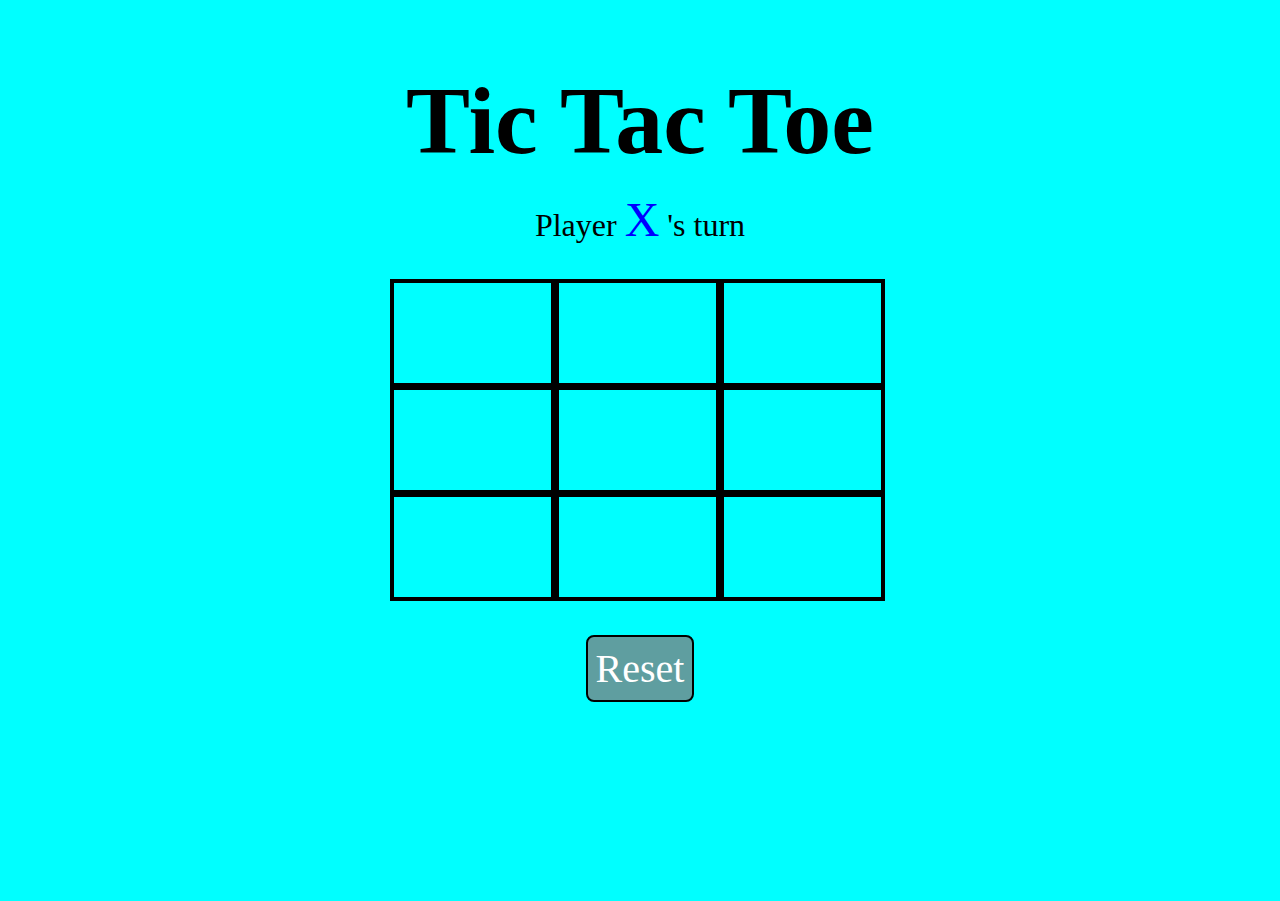
<file: index.html>
<!DOCTYPE html>
<html>

<head>
  <meta content="width=device-width, initial-scale=1, shrink-to-fit=no" name="viewport" />
  <title>Tic Tac Toe</title>
  <link href="style.css" rel="stylesheet">
</head>

<body>
  <main class="background">
    <section class="title">
      <h1>Tic Tac Toe</h1>
    </section>
    <section class="display">
      Player <span class="display-player playerX">X</span> 's turn
    </section>
    <section class="container">
      <div class="grid"></div>
      <div class="grid"></div>
      <div class="grid"></div>
      <div class="grid"></div>
      <div class="grid"></div>
      <div class="grid"></div>
      <div class="grid"></div>
      <div class="grid"></div>
      <div class="grid"></div>
    </section>
    <section class="display announcer hide"></section>
    <section class="controls">
      <button id="reset">Reset</button>
    </section>
  </main>
  <script src="interaction.js"></script>
</body>

</html>
</file>
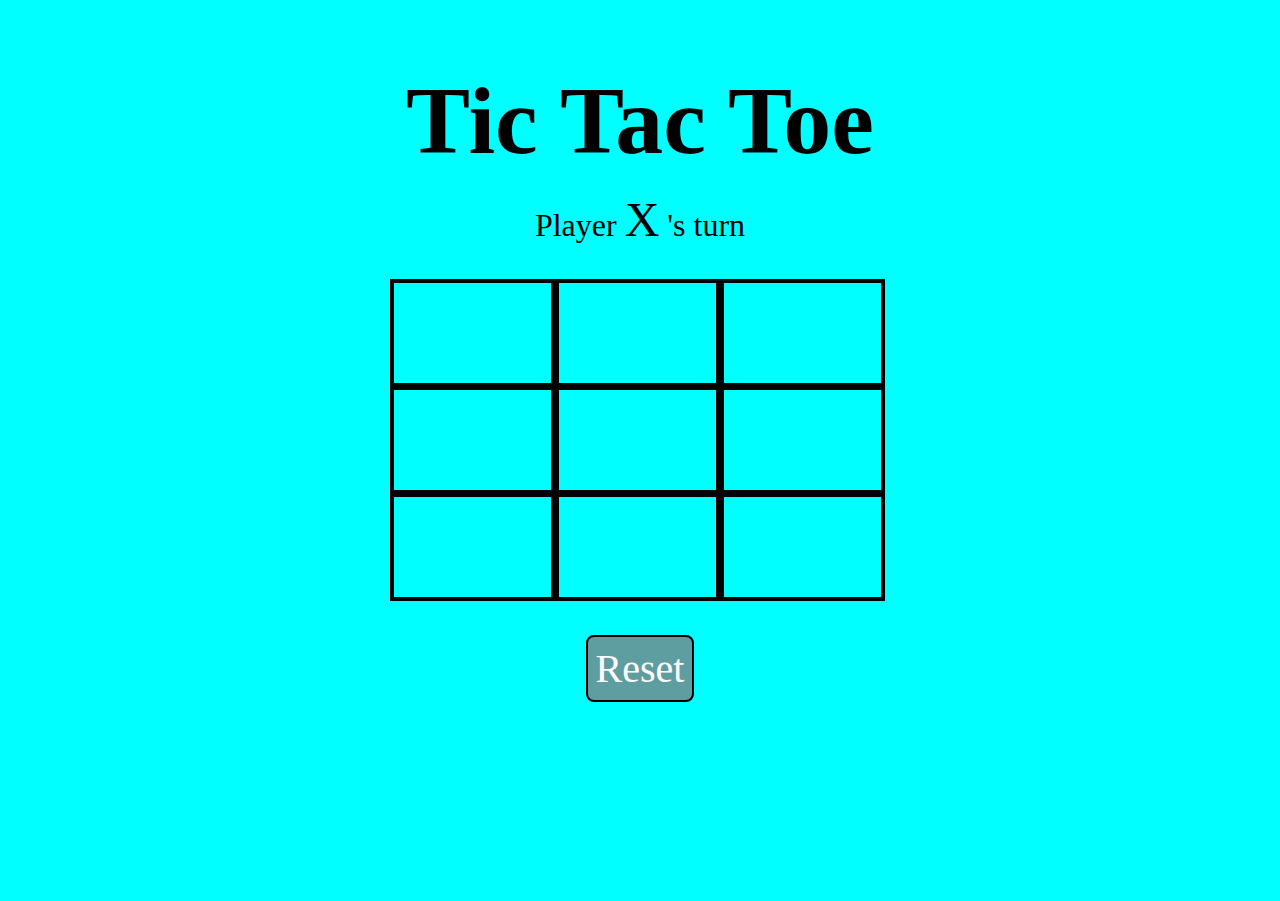
<file: Firts/index.html>
<!DOCTYPE html>
<html>

<head>
  <title>Tic Tac Toe</title>
  <link href="style.css" rel="stylesheet">
</head>

<body>
  <main class="background">
    <section class="title">
      <h1>Tic Tac Toe</h1>
    </section>
    <section class="display">
      Player <span class="display-player playerX">X</span> 's turn
    </section>
    <section class="container">
      <div class="grid"></div>
      <div class="grid"></div>
      <div class="grid"></div>
      <div class="grid"></div>
      <div class="grid"></div>
      <div class="grid"></div>
      <div class="grid"></div>
      <div class="grid"></div>
      <div class="grid"></div>
    </section>
    <section class="display announcer hide"></section>
    <section class="controls">
      <button id="reset">Reset</button>
    </section>
  </main>
  <script src="interaction.js"></script>
</body>

</html>
</file>
<file: style.css>
/* Remove browser default  paddings and margins */
*{
  padding: 0;
  margin: 0;
  font-family: Cambria, Cochin, Georgia, Times, 'Times New Roman', serif;
}
/* Styling the background and page texts*/
.background{
  background-color: aqua;
  height: 100vh;
  padding-top: 1px;
}
.title{
  color: black;
  text-align: center;
  font-size: 3em;
  margin-top: 5%;
}
.display{
  color: black;
  text-align: center;
  font-size: 2em;
  margin: 0.5em auto 1em auto;
}
/* Creating and styling the grid */
.container{
  margin: 0 auto;
  display: grid;
  grid-template-columns: 33% 33% 33%;
  grid-template-rows: 33% 33% 33%;
  max-width: 500px;
  max-height: 500px;
}
.grid{
  border: 4px solid black;
  min-width: 100px;
  min-height: 100px;
  display: flex;
  justify-content: center;
  align-items: center;
  cursor: pointer;
}
/* Styling the reset button */
.controls{
  display: flex;
  flex-direction: row;
  justify-content: center;
  align-items: center;
  margin-top: 1em;
}
#reset{
  background-color: cadetblue;
  color: white;
  padding: 8px;
  border-radius: 8px;
  border: 2px solid black;
  font-size: 2.5em;
  cursor: pointer;
}
#reset:hover{
  box-shadow: 0 0 0 5px gray;
}
/* Styling the players color */
.playerX{
  color: black;
  font-size: 1.5em;
}
.playerO{
  color: black;
  font-size: 1.5em;
}
.display-player{
  color: blue;
}
/* Styling fot mobile use */
@media screen and (max-width: 485px){
  .title{
    font-size: 2em;
  }
  .display{
    font-size: 1.5em;
  }
  .container{
    margin: auto 20px auto 20px;
  }
  .grid{
    min-width: 50px;
    min-height: 100px;
  }
}
</file>
<file: Firts/style.css>
/* Remove browser default  paddings and margins */
*{
  padding: 0;
  margin: 0;
  font-family: Cambria, Cochin, Georgia, Times, 'Times New Roman', serif;
}
/* Styling the background and page texts*/
.background{
  background-color: aqua;
  height: 100vh;
  padding-top: 1px;
}
.title{
  color: black;
  text-align: center;
  font-size: 3em;
  margin-top: 5%;
}
.display{
  color: black;
  text-align: center;
  font-size: 2em;
  margin: 0.5em auto 1em auto;
}
/* Creating and styling the grid */
.container{
  margin: 0 auto;
  display: grid;
  grid-template-columns: 33% 33% 33%;
  grid-template-rows: 33% 33% 33%;
  max-width: 500px;
  max-height: 500px;
}
.grid{
  border: 4px solid black;
  min-width: 100px;
  min-height: 100px;
  display: flex;
  justify-content: center;
  align-items: center;
  cursor: pointer;
}
/* Styling the reset button */
.controls{
  display: flex;
  flex-direction: row;
  justify-content: center;
  align-items: center;
  margin-top: 1em;
}
#reset{
  background-color: cadetblue;
  color: white;
  padding: 8px;
  border-radius: 8px;
  border: 2px solid black;
  font-size: 2.5em;
  cursor: ponter;
}
/* Styling the players color */
.playerX{
  color: black;
  font-size: 1.5em;
}
.playerO{
  color: black;
  font-size: 1.5em;
}
</file>
